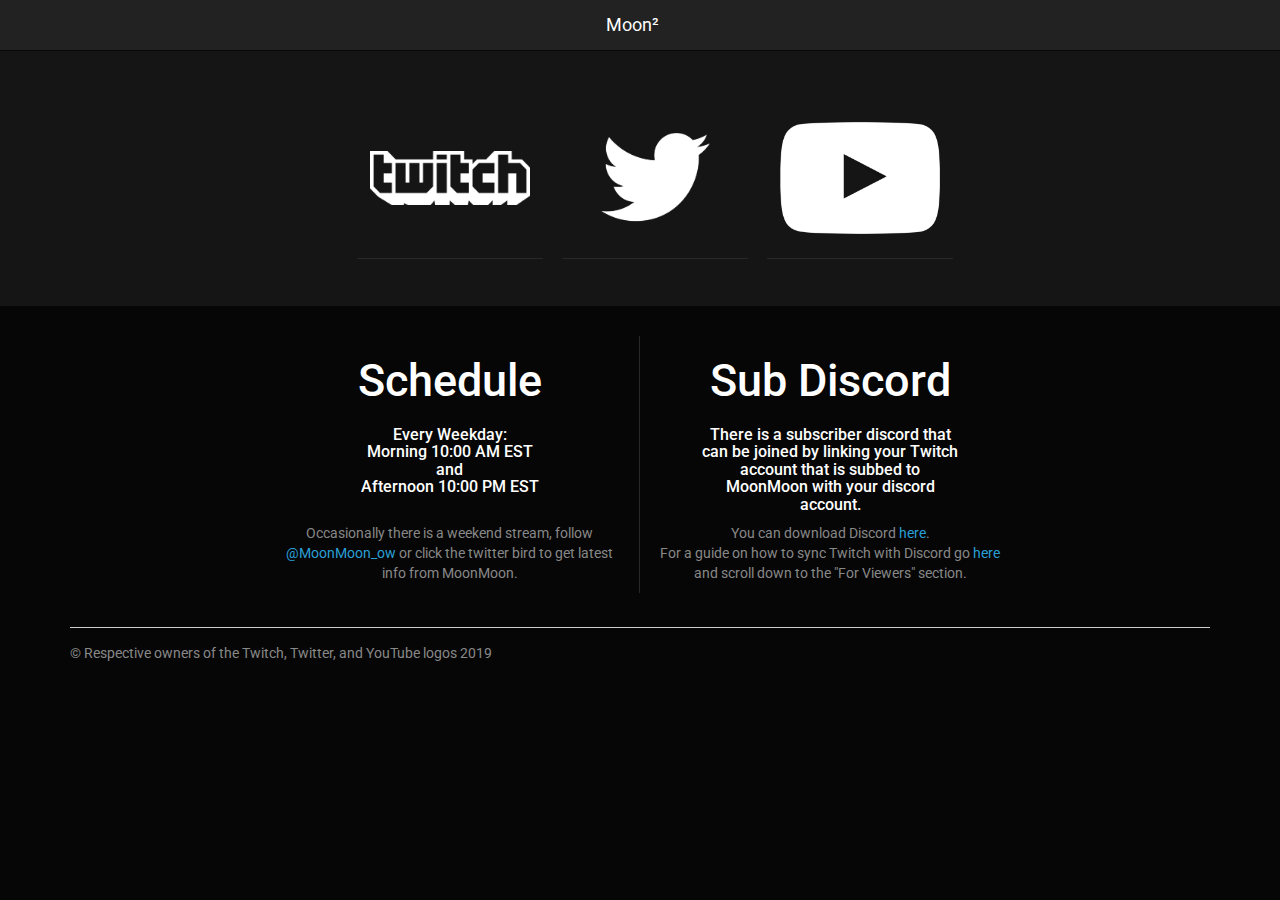
<file: index.html>
<!DOCTYPE html>
<html lang="en">
<head>
    <meta charset="utf-8">
    <meta content="IE=edge" http-equiv="X-UA-Compatible">
    <title>MoonMoon - Twitch Streamer</title>
    <meta content="MoonMoon is a partnered Twitch streamer and this is a mediocre website to accompany his mediocre gameplay."
          name="description">
    <meta content="width=device-width, initial-scale=1" name="viewport">

    <link href="./touchicon.png" rel="apple-touch-icon">

    <link href="./favicon.png" rel="shortcut icon"/>

    <link href="https://fonts.googleapis.com" rel="dns-prefetch">
    <link href="https://api.twitch.tv" rel="dns-prefetch">
    <!--  Maybe use dns prefetch
    <link rel="dns-prefetch" href="http://www.example.com/">
    -->

    <!-- <link rel="stylesheet" href="css/main.css"> -->
    <link href="./css/bootstrap.css" rel="stylesheet">
    <link href="./css/main.css" rel="stylesheet">

    <style>
        body {
            padding-top: 50px;
            padding-bottom: 20px;
        }

        .vcenter {
            align-items: center;
            justify-content: center;
        }

        .special-row {
            display: -webkit-box;
            display: -webkit-flex;
            display: -ms-flexbox;
            display: flex;
            flex-wrap: wrap;
        }

        .special-row > [class*='col-'] {
            display: flex;
            flex-direction: column;
        }

        .shadow {
            -webkit-box-shadow: 0 3px 0 -2px #282828;
            -moz-box-shadow: 0 3px 0 -2px #282828;
            box-shadow: 0 3px 0 -2px #282828;

        }

        .shadow:hover {
            -webkit-filter: brightness(50%);
            filter: brightness(50%);
        }

        .extra-margin {
            margin-right: 15px;
        }

        @media (min-width: 992px) {
            .right {
                border-right: 1px solid #282828;
            }
        }

        @media (max-width: 992px) {
            .bottom {
                border-bottom: 1px solid #282828;
            }
        }

        /*
        img.optimize-image {
        image-rendering: auto;
        -ms-interpolation-mode: bicubic;
        image-rendering: -o-crisp-edges;
        image-rendering: -webkit-optimize-contrast;
      }*/

    </style>


</head>
<body>
<!--[if lt IE 8]>
<p class="browserupgrade">You are using an <strong>outdated</strong> browser. Please <a href="http://browsehappy.com/">upgrade
    your browser</a> to improve your experience.</p>
<![endif]-->
<nav class="navbar navbar-inverse navbar-fixed-top" role="navigation">
    <div class="container">
        <a class="navbar-brand text-center center-block" href="./index.html" id="brandButton">Moon&sup2;</a>
        <!--
        <div id="navbar" class="navbar-collapse collapse">
          <ul class="nav navbar-nav navbar-right">
            <li class="active"><a href="./index.html">Home</a></li>
            <li><a href="./pages/community.html">Community</a></li>
            <li><a href="./pages/sponsors.html">Sponsors</a></li>
          </ul>
        </div><.navbar-collapse -->

    </div>
</nav>

<div class="jumbotron">
    <div class="container">
        <!-- <div class="row">
          <div class="col-md-4 col-md-offset-4">
            <p class="">
              Follow me on Twitch and Twitter:
            </p>
          </div>
        </div> -->
        <div class="special-row">
            <div class="col-xs-offset-3 col-xs-2 vcenter shadow extra-margin">
                <div class="">
                    <a class="" href="https://www.twitch.tv/moonmoon" target="_blank">
                        <img alt="Follow me on Twitch" class="img-responsive center-block optimize-image"
                             id="twitch" src="./img/Twitch_Logo_White.png"/>
                    </a>
                </div>
            </div>
            <div class="col-xs-2 vcenter shadow extra-margin">
                <div class="">
                    <a class="" href="https://twitter.com/moonmoon_ow" target="_blank">
                        <img alt="Follow me on Twitter" class="img-responsive center-block optimize-image"
                             id="twitter" src="./img/TwitterLogo_white.png"/>
                    </a>
                </div>
            </div>
            <div class="col-xs-2 vcenter shadow">
                <div class="">
                    <a class="" href="https://www.youtube.com/channel/UCykE3qY-wFLmUMSuryhnS1g" target="_blank">
                        <img alt="Checkout my Youtube channel" class="img-responsive center-block optimize-image"
                             id="youtube" src="./img/YouTube_light_color_icon.png"/>
                    </a>
                </div>
            </div>
        </div>
    </div>
</div>

<div class="container">
    <div class="special-row">
        <div class="col-md-2">
        </div>
        <div class="col-md-4 right bottom text-center">
            <h2>Schedule</h2>
            <h6 class="main-text">
                Every Weekday: <br>
                Morning 10:00 AM EST<br>
                and <br>
                Afternoon 10:00 PM EST<br><br>
            </h6>
            <p>Occasionally there is a weekend stream, follow <a class="" href="https://twitter.com/moonmoon_ow"
                                                                 target="_blank">@MoonMoon_ow</a> or click the
                twitter bird to get latest info from MoonMoon.</p>
        </div>
        <!-- <div class="col-xs-offset-2 col-xs-8 text-center">
          <h1>MoonMoon</h1>
          <p class="text-info">He is a partnered Twitch streamer that streams at 10am EST and 10pm EST. Follow him on twitter <a href="https://twitter.com/moonmoon_ow" class="" target="_blank">@MoonMoon_ow</a> or click the giant twitter bird.</p>
        </div> -->
        <div class="col-md-4 bottom text-center">
            <h2>Sub Discord</h2>
            <h6 class="main-text">
                There is a subscriber discord that can be joined by linking your Twitch account that is subbed to
                MoonMoon with your discord account.<br>
            </h6>
            <p>
                You can download Discord <a href="https://discordapp.com/download" target="_blank">here</a>.<br>
                For a guide on how to sync Twitch with Discord go <a
                    class="" href="https://support.discordapp.com/hc/en-us/articles/212112068-Twitch-Integration-FAQ"
                    target="_blank">here</a> and scroll down to the "For Viewers" section.
            </p>
        </div>
    </div>

    <br><hr>
    <footer>
        <p>&copy; Respective owners of the Twitch, Twitter, and YouTube logos 2019</p>
    </footer>
</div> <!-- /container -->

<script src="js/vendor/jquery-3.2.1.js"></script>
<script src="js/bootstrap.js"></script>

<script src="js/main.js"></script>
<script type="text/javascript">
    //I hate internet explorer... this is used to increase compatibility with older IE browsers
    let nAgt = navigator.userAgent;
    if (((nAgt.indexOf("MSIE")) !== -1) || (nAgt.indexOf("Trident") !== -1)) {
        let imgOne = document.getElementById("twitch");
        imgOne.style.maxWidth = "100px";
        imgOne.style.height = "auto";
        imgOne.style.display = "block";

        let imgTwo = document.getElementById("twitter");
        imgTwo.style.maxWidth = "100px";
        imgTwo.style.height = "auto";
        imgTwo.style.display = "block";

        let imgThree = document.getElementById("youtube");
        imgThree.style.maxWidth = "100px";
        imgThree.style.height = "auto";
        imgThree.style.display = "block";
    }


</script>
</body>
</html>
</file>
<file: css/main.css>
/*! HTML5 Boilerplate v5.3.0 | MIT License | https://html5boilerplate.com/ */

/*
 * What follows is the result of much research on cross-browser styling.
 * Credit left inline and big thanks to Nicolas Gallagher, Jonathan Neal,
 * Kroc Camen, and the H5BP dev community and team.
 */

/* ==========================================================================
   Base styles: opinionated defaults
   ========================================================================== */

html {
    color: #222;
    font-size: 1em;
    line-height: 1.4;
}

/*
 * Remove text-shadow in selection highlight:
 * https://twitter.com/miketaylr/status/12228805301
 *
 * These selection rule sets have to be separate.
 * Customize the background color to match your design.
 */

::-moz-selection {
    background: #b3d4fc;
    text-shadow: none;
}

::selection {
    background: #b3d4fc;
    text-shadow: none;
}

/*
 * A better looking default horizontal rule
 */

hr {
    display: block;
    height: 1px;
    border: 0;
    border-top: 1px solid #ccc;
    margin: 1em 0;
    padding: 0;
}

/*
 * Remove the gap between audio, canvas, iframes,
 * images, videos and the bottom of their containers:
 * https://github.com/h5bp/html5-boilerplate/issues/440
 */

audio,
canvas,
iframe,
img,
svg,
video {
    vertical-align: middle;
}

/*
 * Remove default fieldset styles.
 */

fieldset {
    border: 0;
    margin: 0;
    padding: 0;
}

/*
 * Allow only vertical resizing of textareas.
 */

textarea {
    resize: vertical;
}

/* ==========================================================================
   Browser Upgrade Prompt
   ========================================================================== */

.browserupgrade {
    margin: 0.2em 0;
    background: #ccc;
    color: #000;
    padding: 0.2em 0;
}

/* ==========================================================================
   Author's custom styles
   ========================================================================== */

   .tile {
     width: 100%;
     display: inline-block;
     box-sizing: border-box;
     background: #fff;
     padding: 20px;
     margin-bottom: 30px;
   }
     .tile .title {
       margin-top: 0;
     }

     .navbar-brand {
       float: none;
     }

    .main-text {
        align-self: center;
        width: 75%;
    }















/* ==========================================================================
   Helper classes
   ========================================================================== */

/*
 * Hide visually and from screen readers
 */

.hidden {
    display: none !important;
}

/*
 * Hide only visually, but have it available for screen readers:
 * http://snook.ca/archives/html_and_css/hiding-content-for-accessibility
 */

.visuallyhidden {
    border: 0;
    clip: rect(0 0 0 0);
    height: 1px;
    margin: -1px;
    overflow: hidden;
    padding: 0;
    position: absolute;
    width: 1px;
}

/*
 * Extends the .visuallyhidden class to allow the element
 * to be focusable when navigated to via the keyboard:
 * https://www.drupal.org/node/897638
 */

.visuallyhidden.focusable:active,
.visuallyhidden.focusable:focus {
    clip: auto;
    height: auto;
    margin: 0;
    overflow: visible;
    position: static;
    width: auto;
}

/*
 * Hide visually and from screen readers, but maintain layout
 */

.invisible {
    visibility: hidden;
}

/*
 * Clearfix: contain floats
 *
 * For modern browsers
 * 1. The space content is one way to avoid an Opera bug when the
 *    `contenteditable` attribute is included anywhere else in the document.
 *    Otherwise it causes space to appear at the top and bottom of elements
 *    that receive the `clearfix` class.
 * 2. The use of `table` rather than `block` is only necessary if using
 *    `:before` to contain the top-margins of child elements.
 */

.clearfix:before,
.clearfix:after {
    content: " "; /* 1 */
    display: table; /* 2 */
}

.clearfix:after {
    clear: both;
}

/* ==========================================================================
   EXAMPLE Media Queries for Responsive Design.
   These examples override the primary ('mobile first') styles.
   Modify as content requires.
   ========================================================================== */

@media only screen and (min-width: 35em) {
    /* Style adjustments for viewports that meet the condition */
}

@media print,
       (-webkit-min-device-pixel-ratio: 1.25),
       (min-resolution: 1.25dppx),
       (min-resolution: 120dpi) {
    /* Style adjustments for high resolution devices */
}

/* ==========================================================================
   Print styles.
   Inlined to avoid the additional HTTP request:
   http://www.phpied.com/delay-loading-your-print-css/
   ========================================================================== */

@media print {
    *,
    *:before,
    *:after,
    *:first-letter,
    *:first-line {
        background: transparent !important;
        color: #000 !important; /* Black prints faster:
                                   http://www.sanbeiji.com/archives/953 */
        box-shadow: none !important;
        text-shadow: none !important;
    }

    a,
    a:visited {
        text-decoration: underline;
    }

    a[href]:after {
        content: " (" attr(href) ")";
    }

    abbr[title]:after {
        content: " (" attr(title) ")";
    }

    /*
     * Don't show links that are fragment identifiers,
     * or use the `javascript:` pseudo protocol
     */

    a[href^="#"]:after,
    a[href^="javascript:"]:after {
        content: "";
    }

    pre,
    blockquote {
        border: 1px solid #999;
        page-break-inside: avoid;
    }

    /*
     * Printing Tables:
     * http://css-discuss.incutio.com/wiki/Printing_Tables
     */

    thead {
        display: table-header-group;
    }

    tr,
    img {
        page-break-inside: avoid;
    }

    img {
        max-width: 100% !important;
    }

    p,
    h2,
    h3 {
        orphans: 3;
        widows: 3;
    }

    h2,
    h3 {
        page-break-after: avoid;
    }
}
</file>
